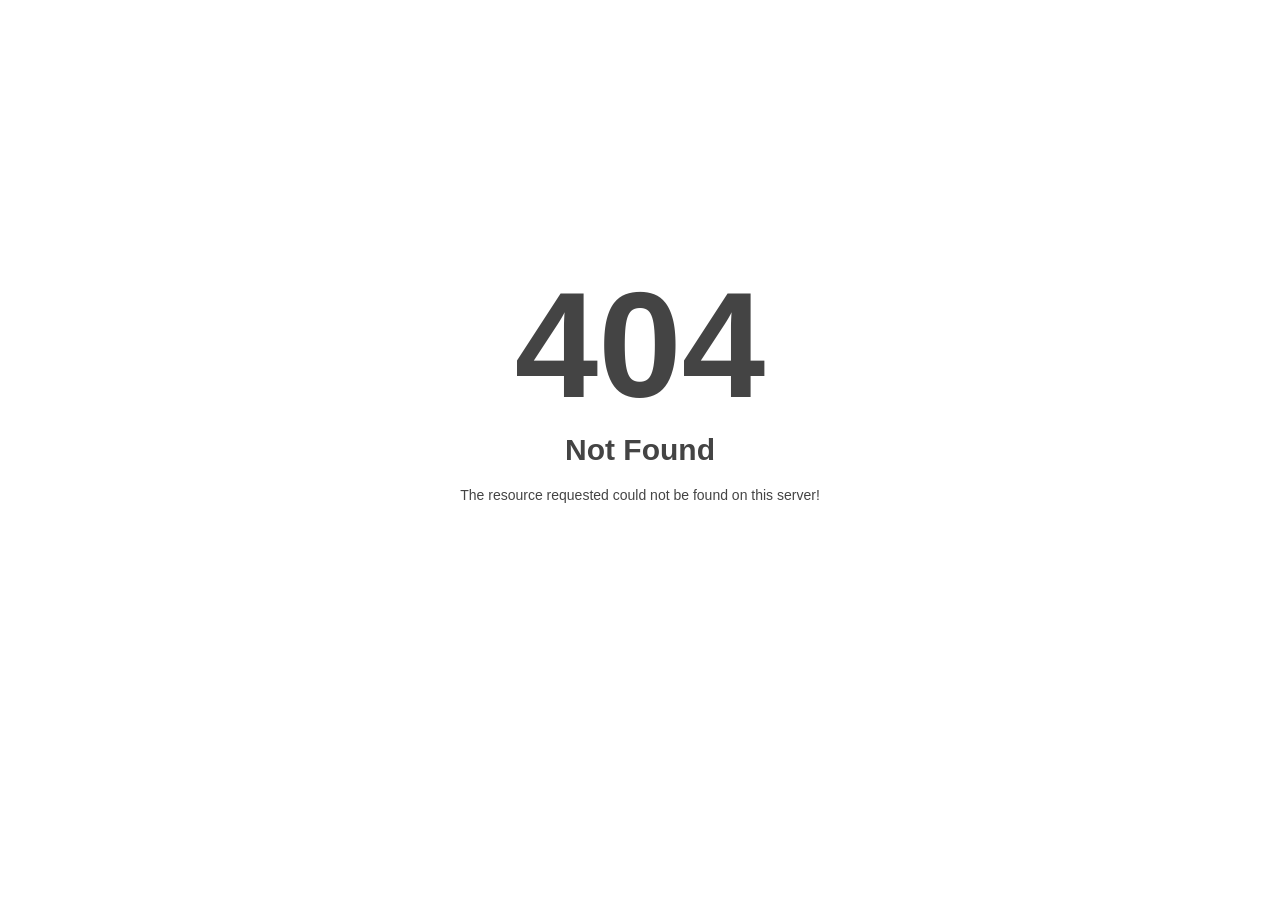
<file: assets/img/location-map.html>
<!DOCTYPE html>
<html style="height:100%">
<head>
<meta name="viewport" content="width=device-width, initial-scale=1, shrink-to-fit=no" />
<title> 404 Not Found
</title></head>
<body style="color: #444; margin:0;font: normal 14px/20px Arial, Helvetica, sans-serif; height:100%; background-color: #fff;">
<div style="height:auto; min-height:100%; ">     <div style="text-align: center; width:800px; margin-left: -400px; position:absolute; top: 30%; left:50%;">
        <h1 style="margin:0; font-size:150px; line-height:150px; font-weight:bold;">404</h1>
<h2 style="margin-top:20px;font-size: 30px;">Not Found
</h2>
<p>The resource requested could not be found on this server!</p>
</div></div></body></html>
</file>
